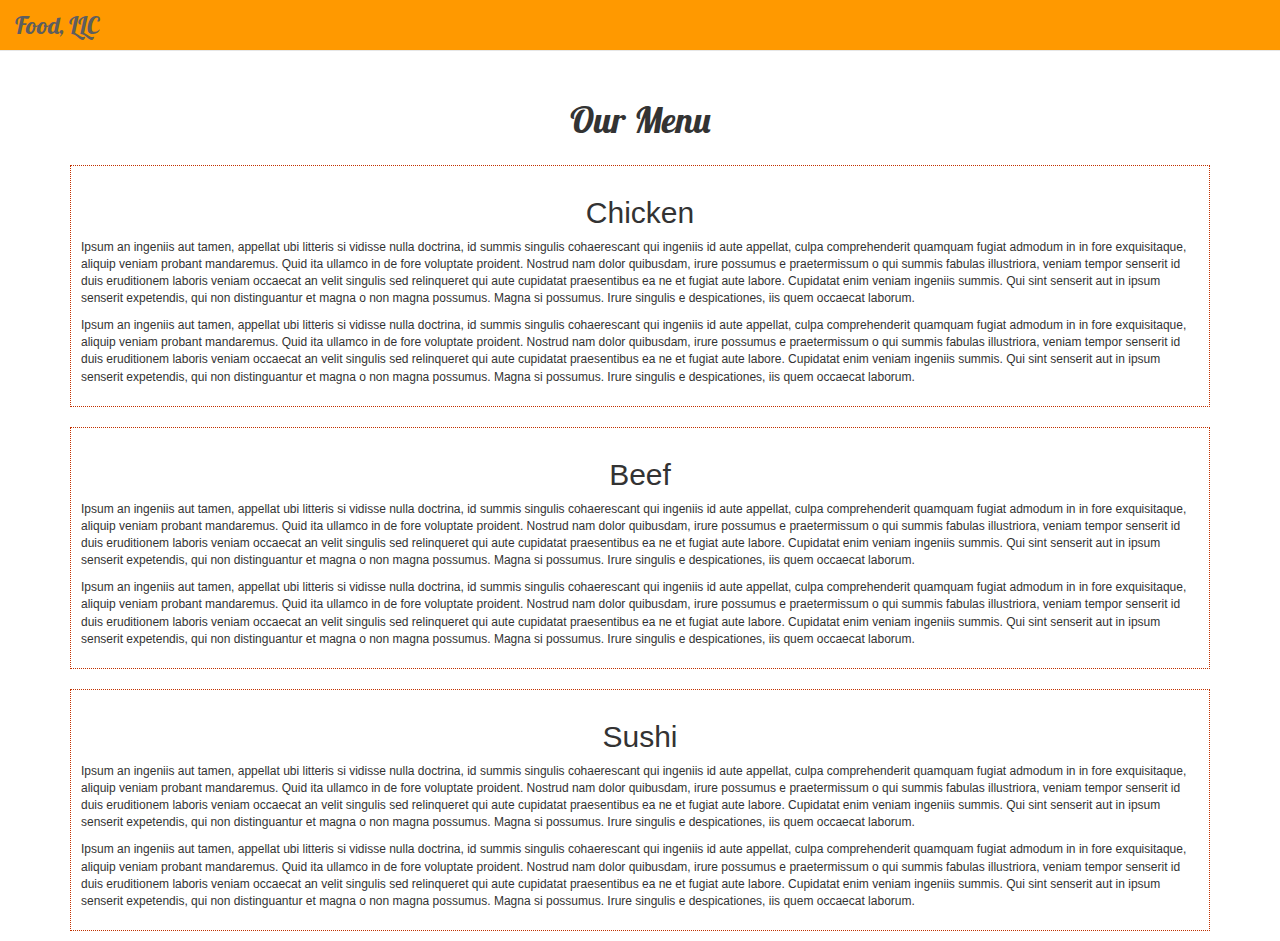
<file: module-3-solution/index.html>
<!DOCTYPE html>
<html lang="en">
  <head>
    <meta charset="utf-8">
    <meta http-equiv="X-UA-Compatible" content="IE=edge">
    <meta name="viewport" content="width=device-width, initial-scale=1">
   
    <title>Module3 Solution - Marcela Jiménez</title>

    <!-- Bootstrap -->
    <link href="css/bootstrap.min.css" rel="stylesheet">
	<link href="css/styles.css" rel="stylesheet">
	<link href="https://fonts.googleapis.com/css?family=Lobster" rel="stylesheet">

    <!-- HTML5 shim and Respond.js for IE8 support of HTML5 elements and media queries -->
    <!-- WARNING: Respond.js doesn't work if you view the page via file:// -->
    <!--[if lt IE 9]>
      <script src="https://oss.maxcdn.com/html5shiv/3.7.3/html5shiv.min.js"></script>
      <script src="https://oss.maxcdn.com/respond/1.4.2/respond.min.js"></script>
    <![endif]-->
  </head>
  <body>
	  
		<h1 class="text-center">Our Menu</h1>
		<nav class="navbar navbar-default navbar-fixed-top">
			<div class="container-fluid">
				<div class="navbar-header">
				  <button type="button" class="navbar-toggle collapsed" data-toggle="collapse" data-target="#navbar-collapse-1" aria-expanded="false">
					<span class="sr-only">Toggle navigation</span>
					<span class="icon-bar"></span>
					<span class="icon-bar"></span>
					<span class="icon-bar"></span>
				  </button>
				  <a class="navbar-brand" href="#">Food, LLC</a>
				</div><!-- end navbar-header -->
				<div class="collapse navbar-collapse" id="navbar-collapse-1">
					<ul class="nav navbar-nav visible-xs text-center">
						<li><a href="#">Chicken</a></li>
						<li><a href="#">Beef</a></li>
						<li><a href="#">Sushi</a></li>
					</ul>
				</div><!-- end navbar-collapse -->
			</div><!-- end container-fluid -->
		</nav><!-- end nav -->
		<section>
			<div class="container">
				<div class="col-xs-12 box-content-product"><!-- box-content-product 1 -->
					<h2 class="text-center">Chicken</h2>
					<p>Ipsum an ingeniis aut tamen, appellat ubi litteris si vidisse nulla doctrina, id 
					summis singulis cohaerescant qui ingeniis id aute appellat, culpa comprehenderit 
					quamquam fugiat admodum in in fore exquisitaque, aliquip veniam probant 
					mandaremus. Quid ita ullamco in de fore voluptate proident. Nostrud nam dolor 
					quibusdam, irure possumus e praetermissum o qui summis fabulas illustriora, 
					veniam tempor senserit id duis eruditionem laboris veniam occaecat an velit 
					singulis sed relinqueret qui aute cupidatat praesentibus ea ne et fugiat aute 
					labore. Cupidatat enim veniam ingeniis summis. Qui sint senserit aut in ipsum 
					senserit expetendis, qui non distinguantur et magna o non magna possumus. Magna 
					si possumus. Irure singulis e despicationes, iis quem occaecat laborum.</p>
					<p>Ipsum an ingeniis aut tamen, appellat ubi litteris si vidisse nulla doctrina, id 
					summis singulis cohaerescant qui ingeniis id aute appellat, culpa comprehenderit 
					quamquam fugiat admodum in in fore exquisitaque, aliquip veniam probant 
					mandaremus. Quid ita ullamco in de fore voluptate proident. Nostrud nam dolor 
					quibusdam, irure possumus e praetermissum o qui summis fabulas illustriora, 
					veniam tempor senserit id duis eruditionem laboris veniam occaecat an velit 
					singulis sed relinqueret qui aute cupidatat praesentibus ea ne et fugiat aute 
					labore. Cupidatat enim veniam ingeniis summis. Qui sint senserit aut in ipsum 
					senserit expetendis, qui non distinguantur et magna o non magna possumus. Magna 
					si possumus. Irure singulis e despicationes, iis quem occaecat laborum.</p>
				</div><!-- end box-content-product 1 -->
				<div class="col-xs-12 box-content-product "><!-- box-content-product 2 -->
					<h2 class="text-center">Beef</h2>
					<p>Ipsum an ingeniis aut tamen, appellat ubi litteris si vidisse nulla doctrina, id 
					summis singulis cohaerescant qui ingeniis id aute appellat, culpa comprehenderit 
					quamquam fugiat admodum in in fore exquisitaque, aliquip veniam probant 
					mandaremus. Quid ita ullamco in de fore voluptate proident. Nostrud nam dolor 
					quibusdam, irure possumus e praetermissum o qui summis fabulas illustriora, 
					veniam tempor senserit id duis eruditionem laboris veniam occaecat an velit 
					singulis sed relinqueret qui aute cupidatat praesentibus ea ne et fugiat aute 
					labore. Cupidatat enim veniam ingeniis summis. Qui sint senserit aut in ipsum 
					senserit expetendis, qui non distinguantur et magna o non magna possumus. Magna 
					si possumus. Irure singulis e despicationes, iis quem occaecat laborum.</p>
					<p>Ipsum an ingeniis aut tamen, appellat ubi litteris si vidisse nulla doctrina, id 
					summis singulis cohaerescant qui ingeniis id aute appellat, culpa comprehenderit 
					quamquam fugiat admodum in in fore exquisitaque, aliquip veniam probant 
					mandaremus. Quid ita ullamco in de fore voluptate proident. Nostrud nam dolor 
					quibusdam, irure possumus e praetermissum o qui summis fabulas illustriora, 
					veniam tempor senserit id duis eruditionem laboris veniam occaecat an velit 
					singulis sed relinqueret qui aute cupidatat praesentibus ea ne et fugiat aute 
					labore. Cupidatat enim veniam ingeniis summis. Qui sint senserit aut in ipsum 
					senserit expetendis, qui non distinguantur et magna o non magna possumus. Magna 
					si possumus. Irure singulis e despicationes, iis quem occaecat laborum.</p>
				</div><!-- end box-content-product 2 -->
				<div class="col-xs-12 box-content-product"><!-- box-content-product 3 -->
					<h2 class="text-center">Sushi</h2>
					<p>Ipsum an ingeniis aut tamen, appellat ubi litteris si vidisse nulla doctrina, id 
					summis singulis cohaerescant qui ingeniis id aute appellat, culpa comprehenderit 
					quamquam fugiat admodum in in fore exquisitaque, aliquip veniam probant 
					mandaremus. Quid ita ullamco in de fore voluptate proident. Nostrud nam dolor 
					quibusdam, irure possumus e praetermissum o qui summis fabulas illustriora, 
					veniam tempor senserit id duis eruditionem laboris veniam occaecat an velit 
					singulis sed relinqueret qui aute cupidatat praesentibus ea ne et fugiat aute 
					labore. Cupidatat enim veniam ingeniis summis. Qui sint senserit aut in ipsum 
					senserit expetendis, qui non distinguantur et magna o non magna possumus. Magna 
					si possumus. Irure singulis e despicationes, iis quem occaecat laborum.</p>
					<p>Ipsum an ingeniis aut tamen, appellat ubi litteris si vidisse nulla doctrina, id 
					summis singulis cohaerescant qui ingeniis id aute appellat, culpa comprehenderit 
					quamquam fugiat admodum in in fore exquisitaque, aliquip veniam probant 
					mandaremus. Quid ita ullamco in de fore voluptate proident. Nostrud nam dolor 
					quibusdam, irure possumus e praetermissum o qui summis fabulas illustriora, 
					veniam tempor senserit id duis eruditionem laboris veniam occaecat an velit 
					singulis sed relinqueret qui aute cupidatat praesentibus ea ne et fugiat aute 
					labore. Cupidatat enim veniam ingeniis summis. Qui sint senserit aut in ipsum 
					senserit expetendis, qui non distinguantur et magna o non magna possumus. Magna 
					si possumus. Irure singulis e despicationes, iis quem occaecat laborum.</p>
				</div><!-- end box-content-product 3 -->
			</div><!-- end container -->
		</section>
	  

    <!-- jQuery (necessary for Bootstrap's JavaScript plugins) -->
    <script src="https://ajax.googleapis.com/ajax/libs/jquery/1.12.4/jquery.min.js"></script>
    <!-- Include all compiled plugins (below), or include individual files as needed -->
    <script src="js/bootstrap.min.js"></script>
  </body>
</html>
</file>
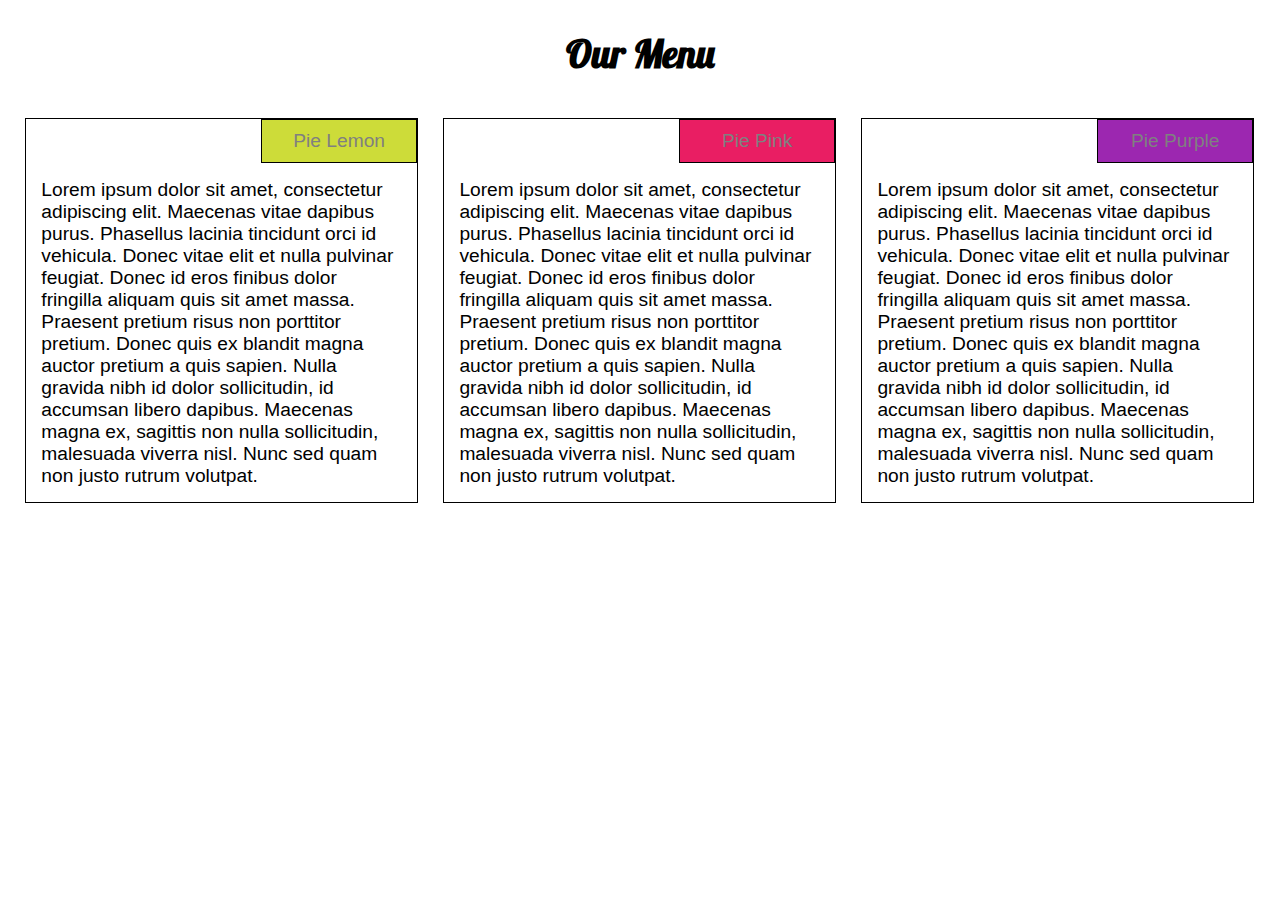
<file: module2-solution/index.html>
<!DOCTYPE html>
<html>
<head>
<meta charset="utf-8">
<meta name="viewport" content="width=device-width, initial-scale=1">
<title>Module2 Solution - Marcela Jiménez</title>
<link rel="stylesheet" href="css/styles.css">
<link href="https://fonts.googleapis.com/css?family=Lobster" rel="stylesheet">
</head>
<body>
<h1>Our Menu</h1>

<div class="row">
  <div class="col-lg-4 col-md-6">
    <span class="menu1">Pie Lemon</span>
    <p>Lorem ipsum dolor sit amet, consectetur adipiscing elit. Maecenas vitae dapibus purus. Phasellus lacinia tincidunt orci id vehicula. Donec vitae elit et nulla pulvinar feugiat. Donec id eros finibus dolor fringilla aliquam quis sit amet massa. Praesent pretium risus non porttitor pretium. Donec quis ex blandit magna auctor pretium a quis sapien. Nulla gravida nibh id dolor sollicitudin, id accumsan libero dapibus. Maecenas magna ex, sagittis non nulla sollicitudin, malesuada viverra nisl. Nunc sed quam non justo rutrum volutpat.</p>
  </div>
  <div class="col-lg-4 col-md-6">
    <span class="menu2">Pie Pink</span>
    <p>Lorem ipsum dolor sit amet, consectetur adipiscing elit. Maecenas vitae dapibus purus. Phasellus lacinia tincidunt orci id vehicula. Donec vitae elit et nulla pulvinar feugiat. Donec id eros finibus dolor fringilla aliquam quis sit amet massa. Praesent pretium risus non porttitor pretium. Donec quis ex blandit magna auctor pretium a quis sapien. Nulla gravida nibh id dolor sollicitudin, id accumsan libero dapibus. Maecenas magna ex, sagittis non nulla sollicitudin, malesuada viverra nisl. Nunc sed quam non justo rutrum volutpat.</p>
  </div>
  <div class="col-lg-4 col-md-12">
    <span class="menu3">Pie Purple</span>
    <p>Lorem ipsum dolor sit amet, consectetur adipiscing elit. Maecenas vitae dapibus purus. Phasellus lacinia tincidunt orci id vehicula. Donec vitae elit et nulla pulvinar feugiat. Donec id eros finibus dolor fringilla aliquam quis sit amet massa. Praesent pretium risus non porttitor pretium. Donec quis ex blandit magna auctor pretium a quis sapien. Nulla gravida nibh id dolor sollicitudin, id accumsan libero dapibus. Maecenas magna ex, sagittis non nulla sollicitudin, malesuada viverra nisl. Nunc sed quam non justo rutrum volutpat.</p>
  </div>
</div>

</body>
</html>
</file>
<file: module-3-solution/css/styles.css>
/********** Base styles **********/
* {
  	box-sizing: border-box;
  	margin: 0;
  	padding: 0;
}
body{
    font-family: Arial;
    font-size: 120%;
	padding-top: 70px;
}
h1 {
	font-family: 'Lobster', cursive;
	margin: 30px 15px 15px;
}


/********** Navbar styles **********/
.navbar-default {
	background-color: #FF9900;
}
.navbar-default .navbar-brand{
	background-color: #C13100;
	color: #ffffff;
	font-family: 'Lobster', cursive;
	font-size: 2em;
}
.navbar-default .navbar-toggle:focus, .navbar-default .navbar-toggle:hover{
	background-color: #fff;
}
.navbar-default .navbar-toggle {
    border-color: #000;
}
.navbar-default .navbar-toggle .icon-bar{
	background-color: #000;
}

.navbar-default .navbar-nav>li>a{
	color: #000;
	font-size: 1.5em;
}
.navbar-default .navbar-nav>li>a:hover{
	color: #C13100;
	font-size: 1.6em;
	font-weight: bold;
	text-shadow: 1px 1px 1px #fff;
}


/********** Main Content styles **********/
.box-content-product{
	border: 1px dotted #C13100;
	padding: 10px;
	margin: 10px 0;
}
</file>
<file: module2-solution/css/styles.css>
/********** Base styles **********/
* {
  box-sizing: border-box;
  margin: 0;
  padding: 0;
}
body{
    font-family: 'Lobster', cursive;
    font-size: 120%;
}
h1 {
  margin: 30px 15px 15px;
  text-align: center;
}
span {
  border: 1px solid black;
  background-color: #ffffff;
  width: 40%;
  color: Grey;
  position: absolute;
  top: 0;
  right: 0;
  text-align: center;
  padding: 10px 5px;
}

.row {
  margin: auto;
  width: 100%;
  padding: 1%;
}
.row div {
  border: 1px solid #000000;
  font-family: "Arial";
  padding: 60px 15px 15px;
  position: relative;
  margin: 1%;
  float: left;
}
.menu1{
  background: #CDDC39;
}
.menu2{
  background: #E91E63;
}
.menu3{
  background: #9C27B0;
}

/********** Large devices only **********/
@media (min-width: 992px) {
  .col-lg-4 {
    width: 31.33%;
  }
 
}
/********** Medium devices only **********/
@media (min-width: 768px) and (max-width: 991px) {
  
  .col-md-6 {
    width: 48%;
  }

  .col-md-12 {
    width: 98%;
  }
}

/********** Small devices only **********/
@media (max-width: 767px) {
  .row div {
    margin: 2% !important;
  }
}
</file>
